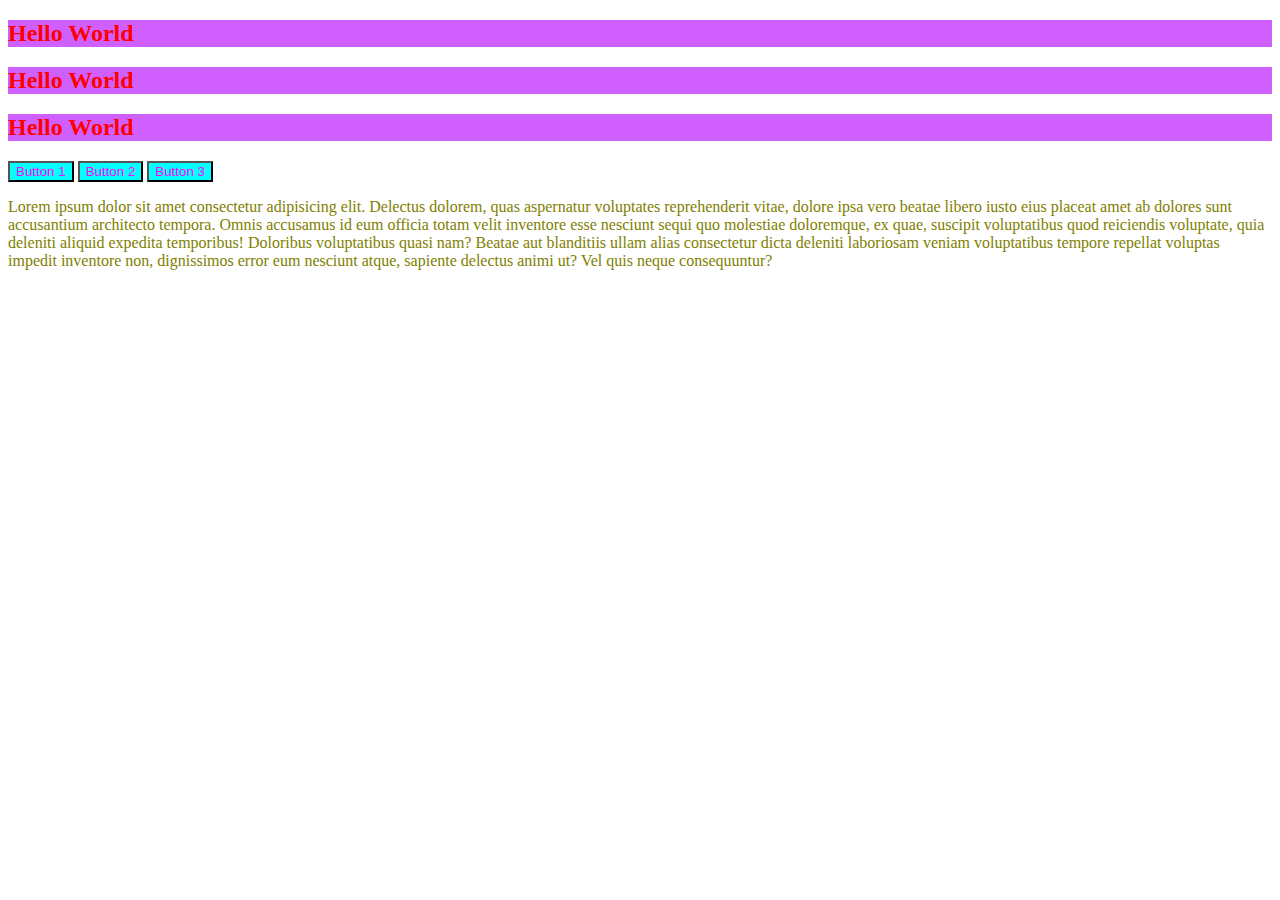
<file: index.html>
<!DOCTYPE html>
<html lang="en">
<head>
    <meta charset="UTF-8">
    <meta http-equiv="X-UA-Compatible" content="IE=edge">
    <meta name="viewport" content="width=device-width, initial-scale=1.0">
    <title>CSS Intro</title>
    <link rel="stylesheet" href="app.css">
</head>
<body>
    <h2>Hello World</h2>
    <h2>Hello World</h2>
    <h2>Hello World</h2>
    <button>Button 1</button>
    <button>Button 2</button>
    <button>Button 3</button>
    <p>
        Lorem ipsum dolor sit amet consectetur adipisicing elit. Delectus dolorem, quas aspernatur voluptates reprehenderit vitae, dolore ipsa vero beatae libero iusto eius placeat amet ab dolores sunt accusantium architecto tempora.
        Omnis accusamus id eum officia totam velit inventore esse nesciunt sequi quo molestiae doloremque, ex quae, suscipit voluptatibus quod reiciendis voluptate, quia deleniti aliquid expedita temporibus! Doloribus voluptatibus quasi nam?
        Beatae aut blanditiis ullam alias consectetur dicta deleniti laboriosam veniam voluptatibus tempore repellat voluptas impedit inventore non, dignissimos error eum nesciunt atque, sapiente delectus animi ut? Vel quis neque consequuntur?
    </p>
</body>
</html>
</file>
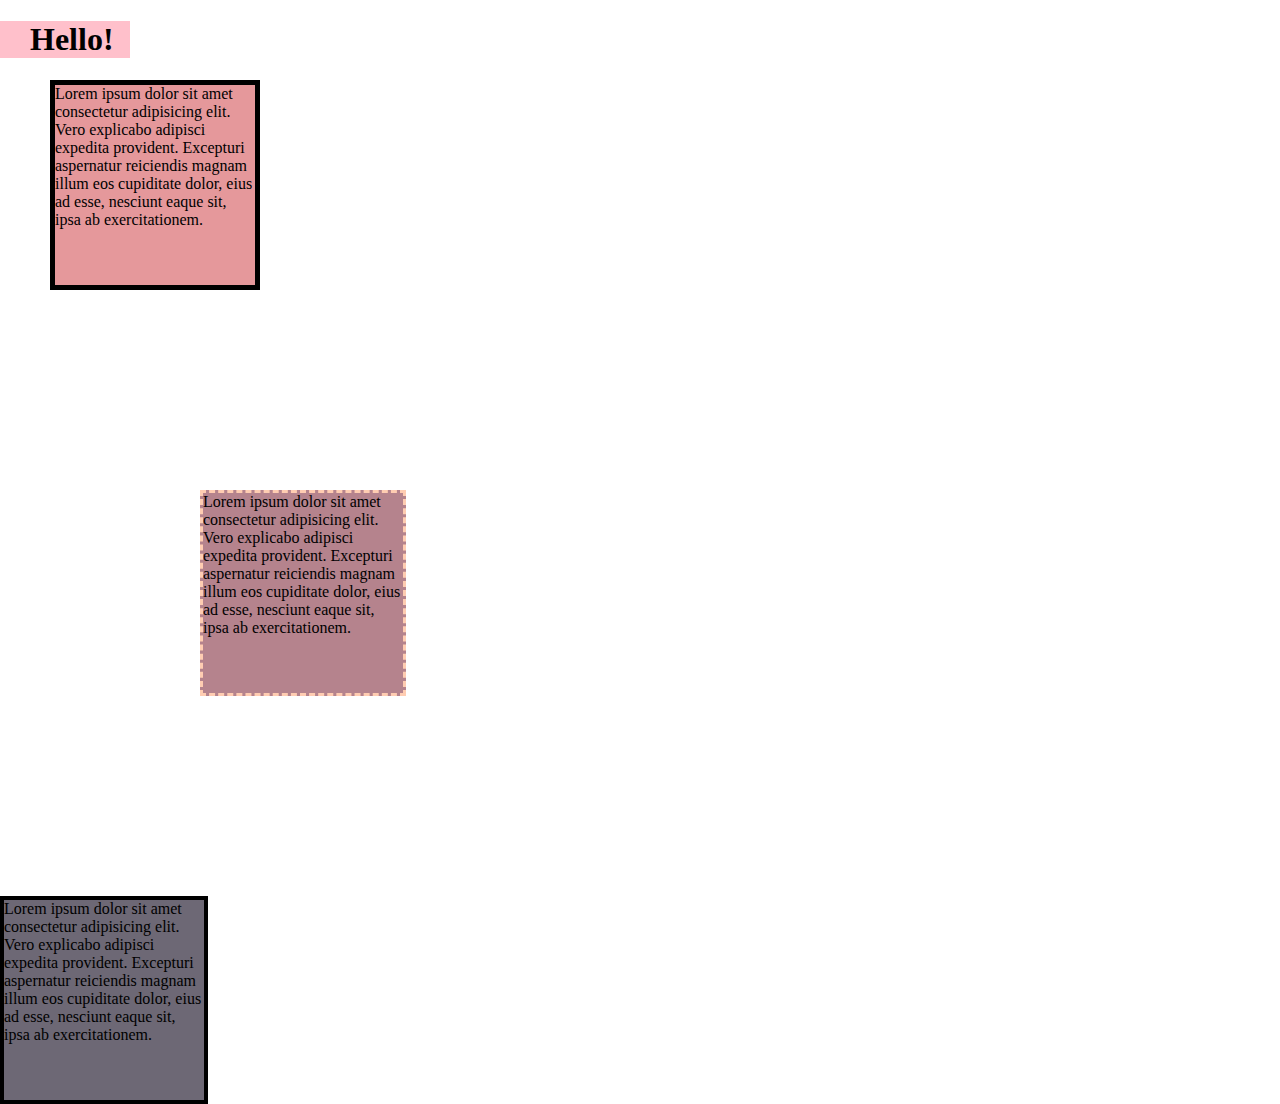
<file: boxModel.html>
<!DOCTYPE html>
<html lang="en">
<head>
    <meta charset="UTF-8">
    <meta http-equiv="X-UA-Compatible" content="IE=edge">
    <meta name="viewport" content="width=device-width, initial-scale=1.0">
    <title>Box Model</title>
    <link rel="stylesheet" href="boxModel.css   ">
</head>
<body>
    <h1>Hello!</h1>
    <div id="one">
        Lorem ipsum dolor sit amet consectetur adipisicing elit. Vero explicabo adipisci expedita provident. Excepturi aspernatur reiciendis magnam illum eos cupiditate dolor, eius ad esse, nesciunt eaque sit, ipsa ab exercitationem.
    </div>
    <div id="two">
        Lorem ipsum dolor sit amet consectetur adipisicing elit. Vero explicabo adipisci expedita provident. Excepturi aspernatur reiciendis magnam illum eos cupiditate dolor, eius ad esse, nesciunt eaque sit, ipsa ab exercitationem.
    </div>
    <div id="three">
        Lorem ipsum dolor sit amet consectetur adipisicing elit. Vero explicabo adipisci expedita provident. Excepturi aspernatur reiciendis magnam illum eos cupiditate dolor, eius ad esse, nesciunt eaque sit, ipsa ab exercitationem.
    </div>
</body>
</html>
</file>
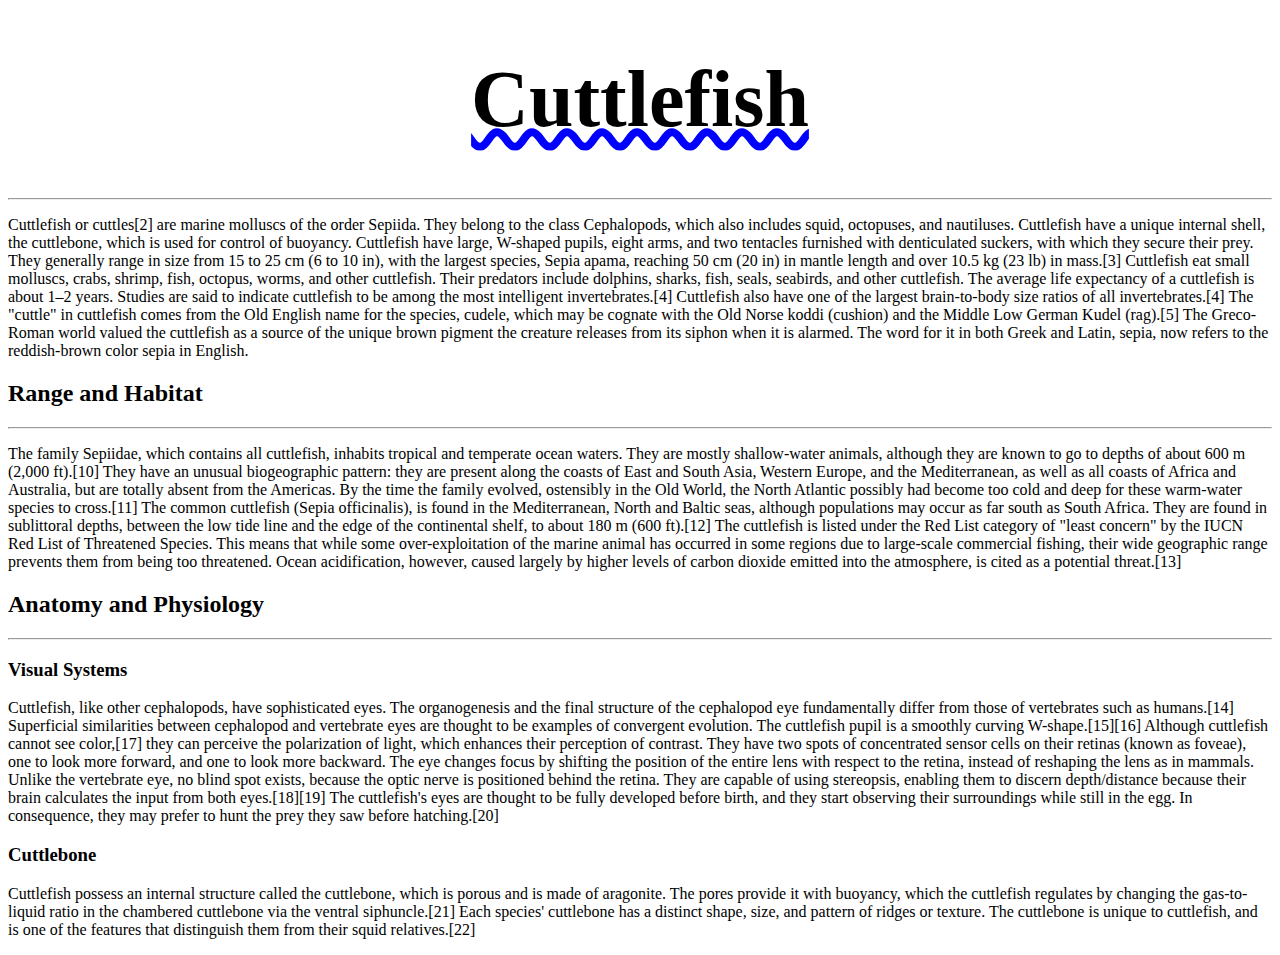
<file: csstextproperties.html>
<!DOCTYPE html>
<html lang="en">
<head>
    <meta charset="UTF-8">
    <meta http-equiv="X-UA-Compatible" content="IE=edge">
    <meta name="viewport" content="width=device-width, initial-scale=1.0">
    <title>CSS Text Properties</title>
    <link rel="stylesheet" href="csstextproperties.css">
</head>
<body>
    <h1>Cuttlefish</h1>
    <hr>
    <p>
        Cuttlefish or cuttles[2] are marine molluscs of the order Sepiida. They belong to the class Cephalopods, which also includes squid, octopuses, and nautiluses. Cuttlefish have a unique internal shell, the cuttlebone, which is used for control of buoyancy.
        Cuttlefish have large, W-shaped pupils, eight arms, and two tentacles furnished with denticulated suckers, with which they secure their prey. They generally range in size from 15 to 25 cm (6 to 10 in), with the largest species, Sepia apama, reaching 50 cm (20 in) in mantle length and over 10.5 kg (23 lb) in mass.[3]
        Cuttlefish eat small molluscs, crabs, shrimp, fish, octopus, worms, and other cuttlefish. Their predators include dolphins, sharks, fish, seals, seabirds, and other cuttlefish. The average life expectancy of a cuttlefish is about 1–2 years. Studies are said to indicate cuttlefish to be among the most intelligent invertebrates.[4] Cuttlefish also have one of the largest brain-to-body size ratios of all invertebrates.[4]
        The "cuttle" in cuttlefish comes from the Old English name for the species, cudele, which may be cognate with the Old Norse koddi (cushion) and the Middle Low German Kudel (rag).[5] The Greco-Roman world valued the cuttlefish as a source of the unique brown pigment the creature releases from its siphon when it is alarmed. The word for it in both Greek and Latin, sepia, now refers to the reddish-brown color sepia in English.
    </p>
    
    <h2>Range and Habitat</h2>
    <hr>
    <p>
        The family Sepiidae, which contains all cuttlefish, inhabits tropical and temperate ocean waters. They are mostly shallow-water animals, although they are known to go to depths of about 600 m (2,000 ft).[10] They have an unusual biogeographic pattern: they are present along the coasts of East and South Asia, Western Europe, and the Mediterranean, as well as all coasts of Africa and Australia, but are totally absent from the Americas. By the time the family evolved, ostensibly in the Old World, the North Atlantic possibly had become too cold and deep for these warm-water species to cross.[11] The common cuttlefish (Sepia officinalis), is found in the Mediterranean, North and Baltic seas, although populations may occur as far south as South Africa. They are found in sublittoral depths, between the low tide line and the edge of the continental shelf, to about 180 m (600 ft).[12] The cuttlefish is listed under the Red List category of "least concern" by the IUCN Red List of Threatened Species. This means that while some over-exploitation of the marine animal has occurred in some regions due to large-scale commercial fishing, their wide geographic range prevents them from being too threatened. Ocean acidification, however, caused largely by higher levels of carbon dioxide emitted into the atmosphere, is cited as a potential threat.[13]
    </p>
    

    <h2>Anatomy and Physiology</h2>
    <hr>
    <h3>Visual Systems</h3>
    <p>
        Cuttlefish, like other cephalopods, have sophisticated eyes. The organogenesis and the final structure of the cephalopod eye fundamentally differ from those of vertebrates such as humans.[14] Superficial similarities between cephalopod and vertebrate eyes are thought to be examples of convergent evolution. The cuttlefish pupil is a smoothly curving W-shape.[15][16] Although cuttlefish cannot see color,[17] they can perceive the polarization of light, which enhances their perception of contrast. They have two spots of concentrated sensor cells on their retinas (known as foveae), one to look more forward, and one to look more backward. The eye changes focus by shifting the position of the entire lens with respect to the retina, instead of reshaping the lens as in mammals. Unlike the vertebrate eye, no blind spot exists, because the optic nerve is positioned behind the retina. They are capable of using stereopsis, enabling them to discern depth/distance because their brain calculates the input from both eyes.[18][19]
        The cuttlefish's eyes are thought to be fully developed before birth, and they start observing their surroundings while still in the egg. In consequence, they may prefer to hunt the prey they saw before hatching.[20]
    </p>
    <h3>Cuttlebone</h3>
    <p>
        Cuttlefish possess an internal structure called the cuttlebone, which is porous and is made of aragonite. The pores provide it with buoyancy, which the cuttlefish regulates by changing the gas-to-liquid ratio in the chambered cuttlebone via the ventral siphuncle.[21] Each species' cuttlebone has a distinct shape, size, and pattern of ridges or texture. The cuttlebone is unique to cuttlefish, and is one of the features that distinguish them from their squid relatives.[22]
    </p>
</body>
</html>
</file>
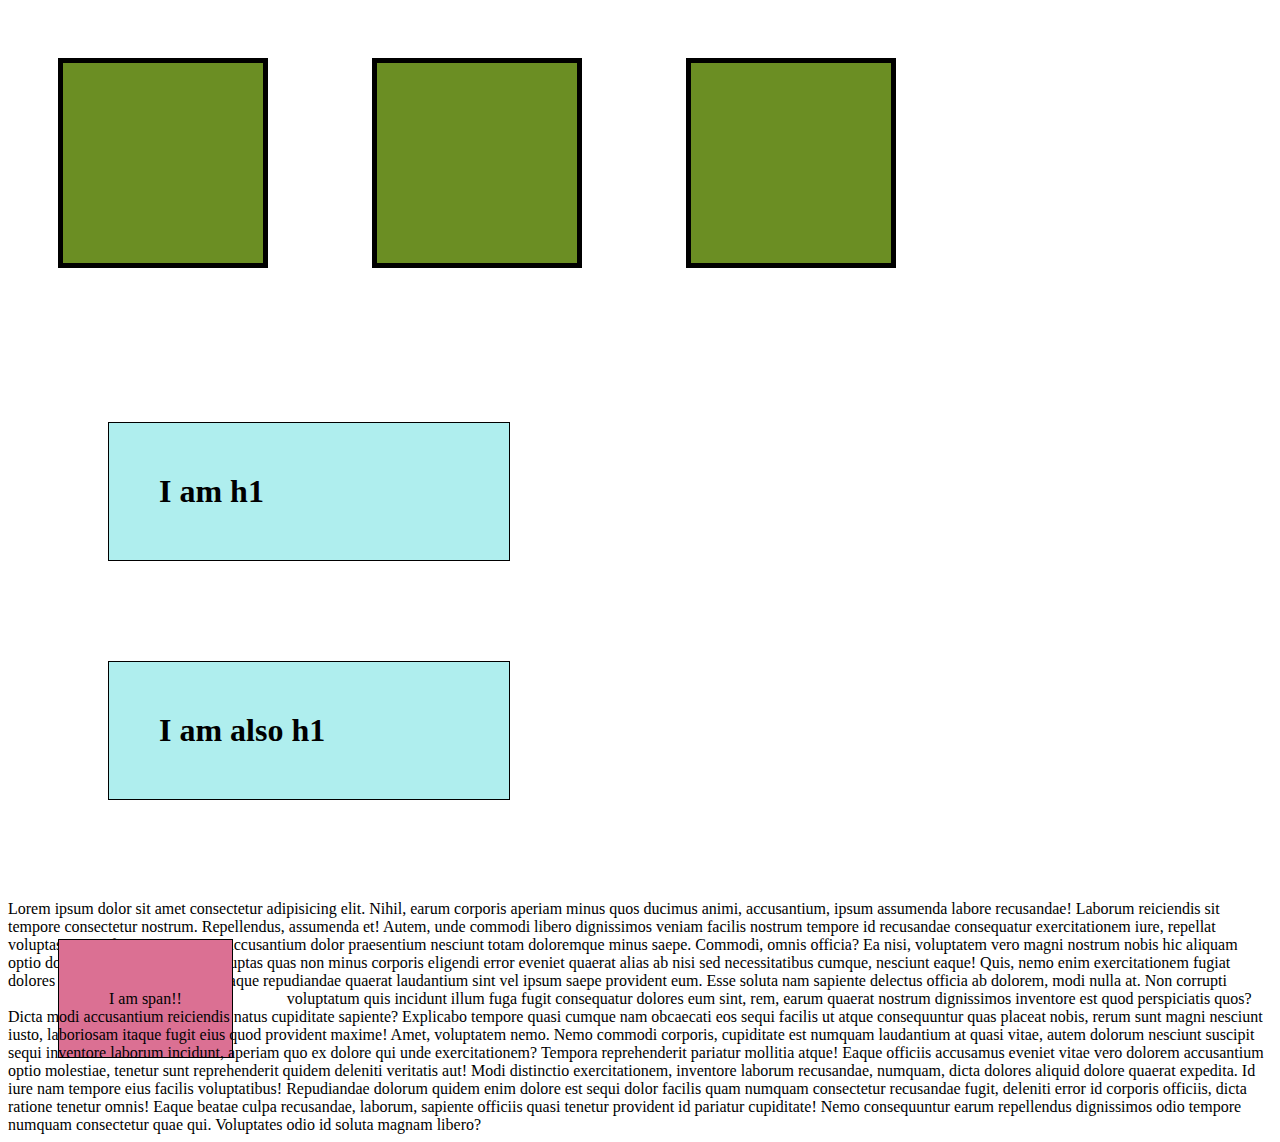
<file: displayProperty.html>
<!DOCTYPE html>
<html lang="en">
<head>
    <meta charset="UTF-8">
    <meta http-equiv="X-UA-Compatible" content="IE=edge">
    <meta name="viewport" content="width=device-width, initial-scale=1.0">
    <title>Display Property</title>
    <link rel="stylesheet" href="displayProperty.css">
</head>

<body>

    <div></div>
    <div></div>
    <div></div>

    <h1>I am h1</h1>
    <h1>I am also h1</h1>
    Lorem ipsum dolor sit amet consectetur adipisicing elit. Nihil, earum corporis aperiam minus quos ducimus animi, accusantium, ipsum assumenda labore recusandae! Laborum reiciendis sit tempore consectetur nostrum. Repellendus, assumenda et!
    Autem, unde commodi libero dignissimos veniam facilis nostrum tempore id recusandae consequatur exercitationem iure, repellat voluptas magni facere accusamus accusantium dolor praesentium nesciunt totam doloremque minus saepe. Commodi, omnis officia?
    Ea nisi, voluptatem vero magni nostrum nobis hic aliquam optio dolor minima numquam. Voluptas quas non minus corporis eligendi error eveniet quaerat alias ab nisi sed necessitatibus cumque, nesciunt eaque!
    Quis, nemo enim exercitationem fugiat dolores odio magnam cupiditate, eaque repudiandae quaerat laudantium sint vel ipsum saepe provident eum. Esse soluta nam sapiente delectus officia ab dolorem, modi nulla at.
    Non corrupti <span>I am span!!</span> voluptatum quis incidunt illum fuga fugit consequatur dolores eum sint, rem, earum quaerat nostrum dignissimos inventore est quod perspiciatis quos? Dicta modi accusantium reiciendis natus cupiditate sapiente?
    Explicabo tempore quasi cumque nam obcaecati eos sequi facilis ut atque consequuntur quas placeat nobis, rerum sunt magni nesciunt iusto, laboriosam itaque fugit eius quod provident maxime! Amet, voluptatem nemo.
    Nemo commodi corporis, cupiditate est numquam laudantium at quasi vitae, autem dolorum nesciunt suscipit sequi inventore laborum incidunt, aperiam quo ex dolore qui unde exercitationem? Tempora reprehenderit pariatur mollitia atque!
    Eaque officiis accusamus eveniet vitae vero dolorem accusantium optio molestiae, tenetur sunt reprehenderit quidem deleniti veritatis aut! Modi distinctio exercitationem, inventore laborum recusandae, numquam, dicta dolores aliquid dolore quaerat expedita.
    Id iure nam tempore eius facilis voluptatibus! Repudiandae dolorum quidem enim dolore est sequi dolor facilis quam numquam consectetur recusandae fugit, deleniti error id corporis officiis, dicta ratione tenetur omnis!
    Eaque beatae culpa recusandae, laborum, sapiente officiis quasi tenetur provident id pariatur cupiditate! Nemo consequuntur earum repellendus dignissimos odio tempore numquam consectetur quae qui. Voluptates odio id soluta magnam libero?
</body>

</html>
</file>
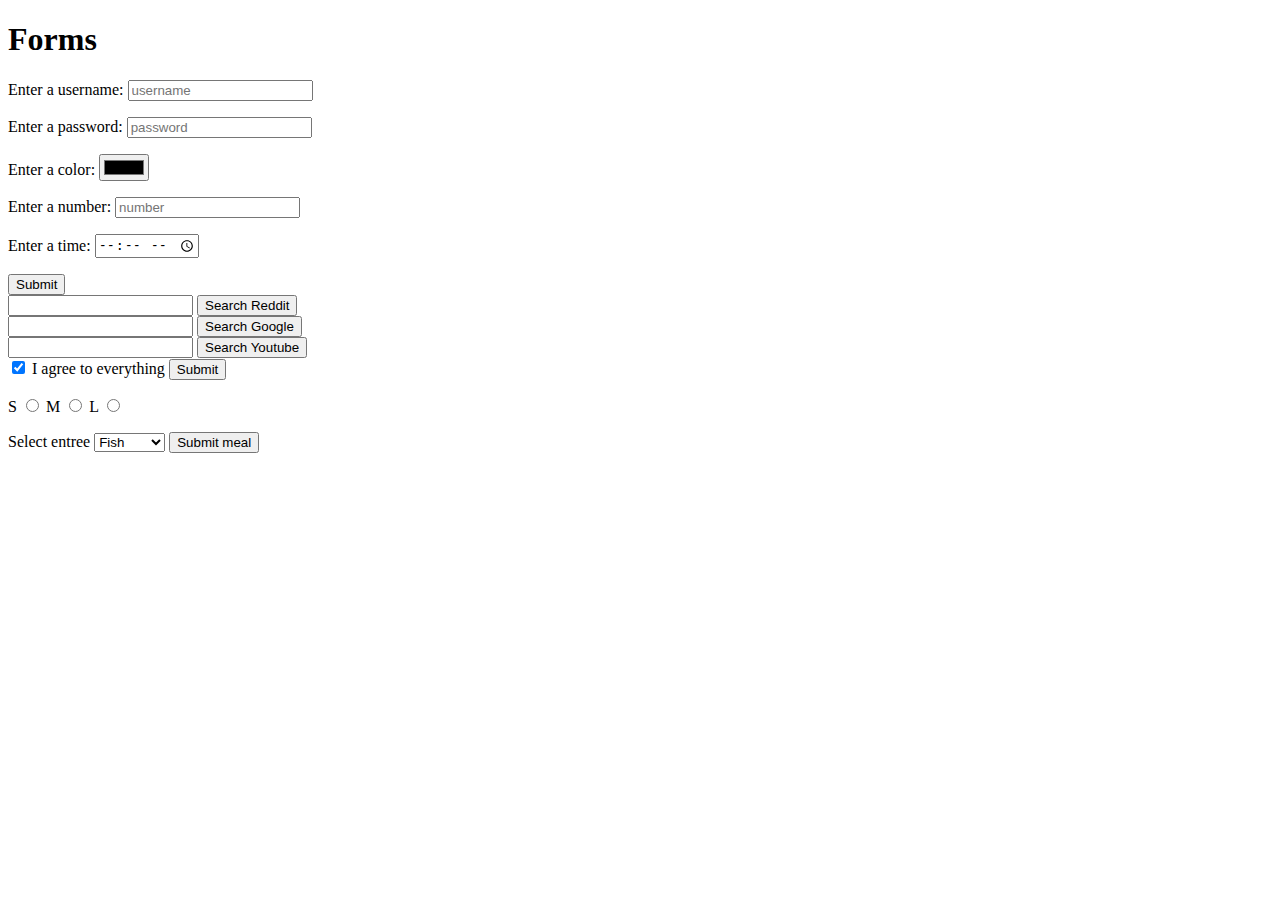
<file: Forms.html>
<!DOCTYPE html>

<head>

</head>

<body>
    <h1>Forms</h1>

    <form action="">
        <p>
            <label for="username">Enter a username:</label>
            <input id="username" type="text" placeholder="username" name="username">
        </p>
        <p>
            <label for="password">Enter a password:</label>
            <input id="password" type="text" placeholder="password">
        </p>
        <p>    
            <label for="color">Enter a color:</label>
            <input id="color" type="color">
        </p>
        <p>
            <label for="number">Enter a number:</label>
            <input id="number" type="number" placeholder="number">
        </p>
        <p>
            <label for="time">Enter a time:</label>
            <input id="time" type="time">
        </p>
        <button>Submit</button>
    </form>

    <form action="https://www.reddit.com/search">
        <input type="text" name="q">
        <button>Search Reddit</button>
    </form>

    <form action="https://www.google.com/search">
        <input type="text" name="q">
        <button>Search Google</button>
    </form>

    <form action="https://www.youtube.com/results">
        <input type="text" name="search_query">
        <button>Search Youtube</button>
    </form>
    <form action="/birds">
        <input type="checkbox" name="agree_tos id="agree" checked>
        <label for="agree">I agree to everything</label>
        <button>Submit</button>
        <p>
            <label for="S">S</label>
            <input type="radio" name="size" id="S" value="S">
            <label for="M">M</label>
            <input type="radio" name="size" id="M" value="M">
            <label for="L">L</label>
            <input type="radio" name="size" id="L" value="L">
        </p>
        <p>
            <label for="meal">Select entree</label>
            <select name="meal" id="meal">
                <option value="fish">Fish</option>
                <option value="chicken">Chicken</option>
                <option value="beef">Beef</option>
            </select>
            <button>Submit meal</button>
        </p>
    </form>
</body>
</file>
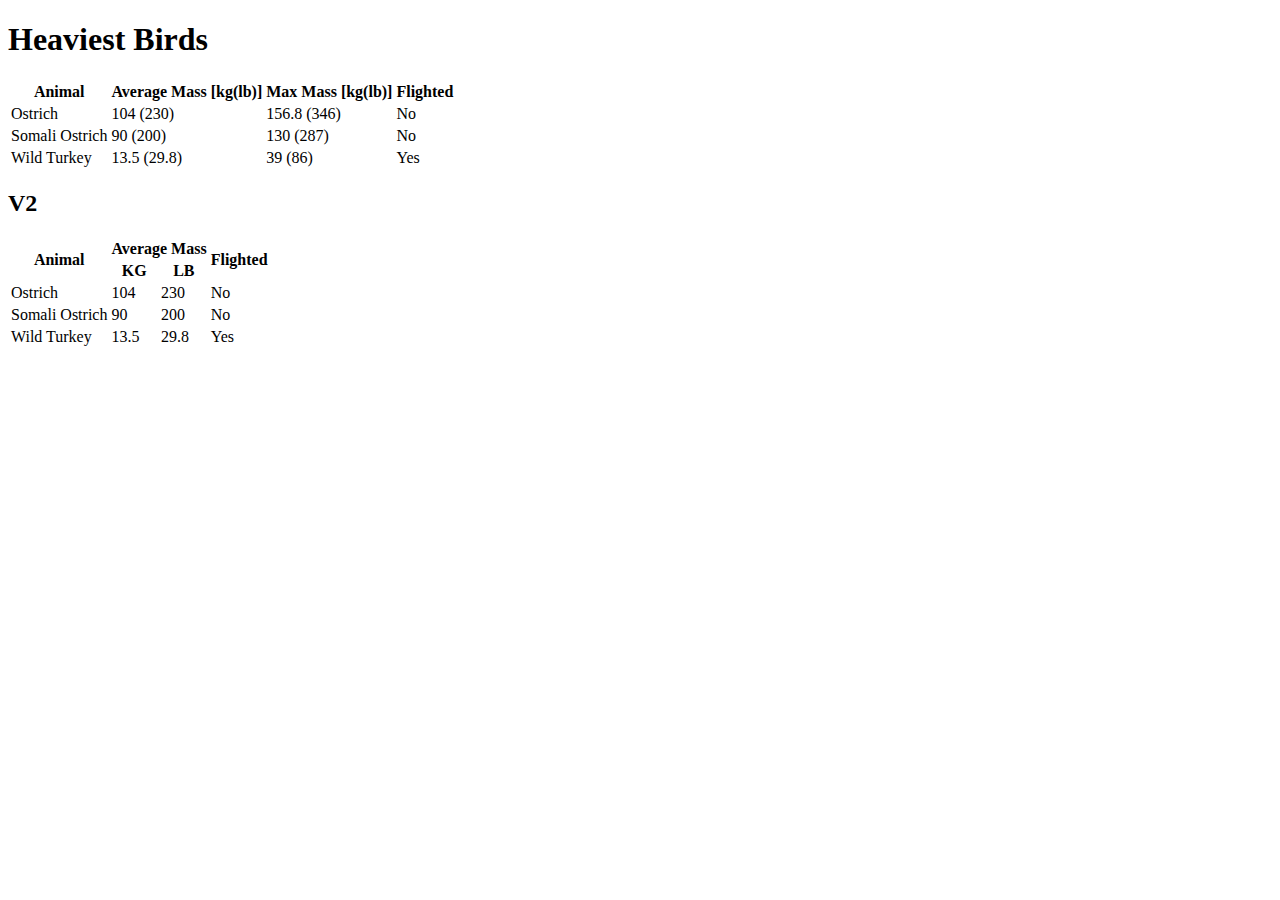
<file: Heaviest_birds.html>
<!DOCTYPE html>
<html lang="en">
<head>
    <meta charset="UTF-8">
    <meta name="viewport" content="width=device-width, initial-scale=1.0">
    <title>Heaviest Birds Table</title>
</head>
<body>
    <h1>Heaviest Birds</h1>
    <table>
        <thead>
            <tr>
                <th>Animal</th>
                <th>Average Mass [kg(lb)]</th>
                <th>Max Mass [kg(lb)]</th>
                <th>Flighted</th>
        </thead>
        <tbody>
            </tr>
            <tr>
                <td>Ostrich</td>
                <td>104 (230)</td>
                <td>156.8 (346)</td>
                <td>No</td>
            </tr>
            <tr>
                <td>Somali Ostrich</td>
                <td>90 (200)</td>
                <td>130 (287)</td>
                <td>No</td>
            </tr>
            <tr>
                <td>Wild Turkey</td>
                <td>13.5 (29.8)</td>
                <td>39 (86)</td>
                <td>Yes</td>
            </tr>
        </tbody>
    </table>

    <h2>V2</h2>

    <table>
        <thead>
            <tr>
                <th rowspan="2">Animal</th>
                <th colspan="2">Average Mass</th>
                <th rowspan="2">Flighted</th>
            </tr>
            <tr>
                <th>KG</th>
                <th>LB</th>
            </tr>
        </thead>
        <tbody>
            <tr>
                <td>Ostrich</td>
                <td>104</td>
                <td>230</td>
                <td>No</td>
            </tr>
            <tr>
                <td>Somali Ostrich</td>
                <td>90</td>
                <td>200</td>
                <td>No</td>
            </tr>
            <tr>
                <td>Wild Turkey</td>
                <td>13.5</td>
                <td>29.8</td>
                <td>Yes</td>
            </tr>
        </tbody>
    </table>
</body>

</html>
</file>
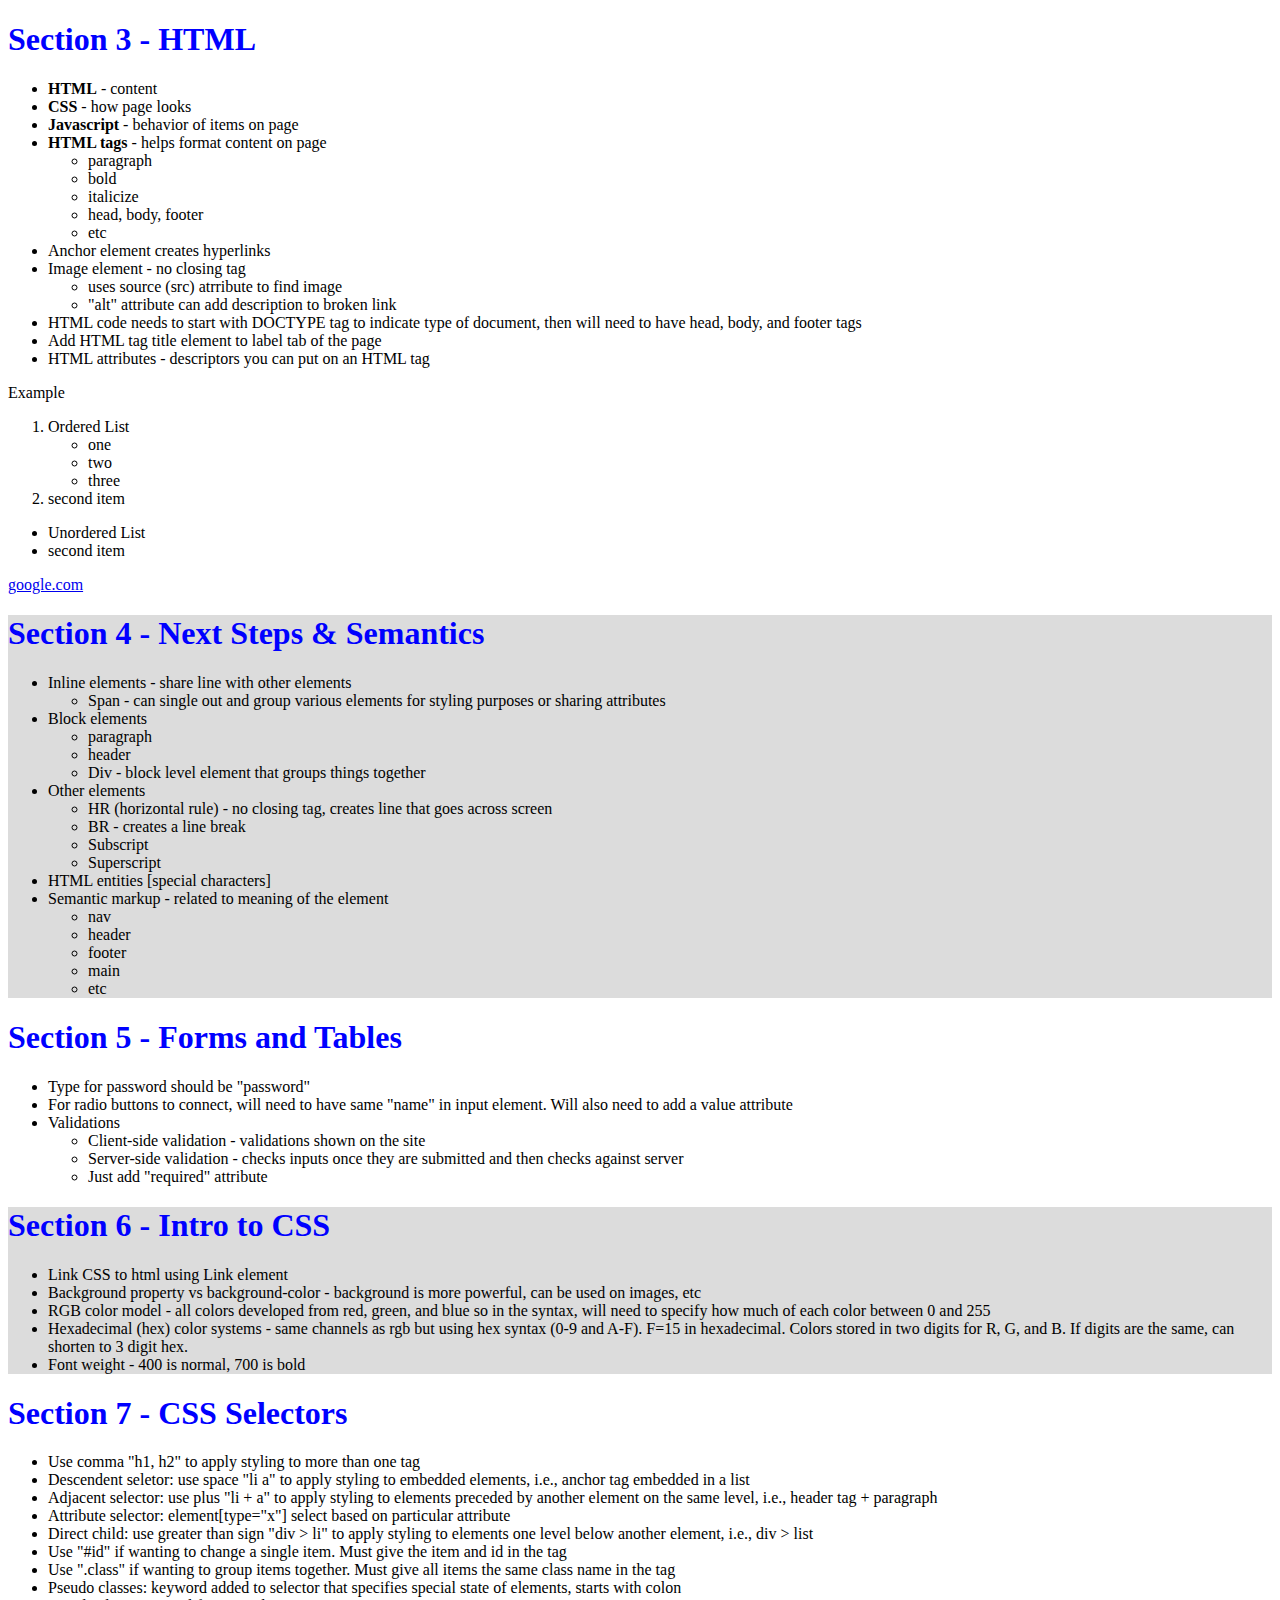
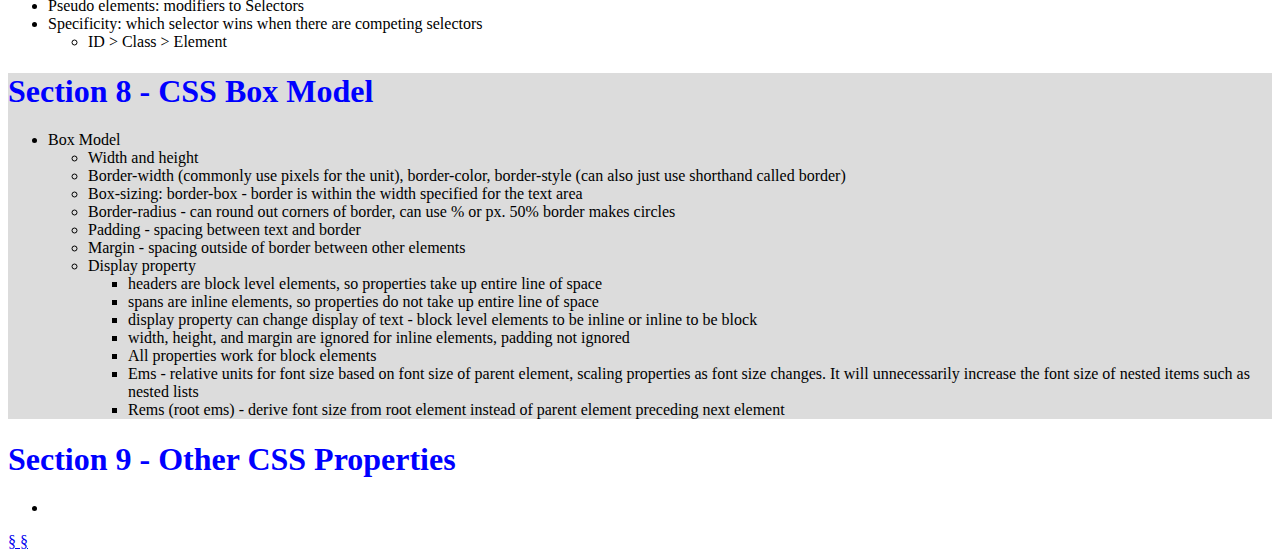
<file: Notes.html>
<!DOCTYPE html>
<html>
    <head>
        <title>Notes</title>
        <link rel="stylesheet" href="notes.css">
    </head>
    <body>
        <div>
            <h1><b>Section 3 - HTML</b></h1>
            <ul>
                <li><b>HTML</b> - content</li>
                <li><b>CSS</b> - how page looks</li>
                <li><b>Javascript</b> - behavior of items on page</li>
                <li><b>HTML tags</b> - helps format content on page</li>
                    <ul>
                        <li>paragraph</li>
                        <li>bold</li>
                        <li>italicize</li>
                        <li>head, body, footer</li>
                        <li>etc</li>
                    </ul>
                <li>Anchor element creates hyperlinks</li>
                <li>Image element - no closing tag
                    <ul>
                        <li>uses source (src) atrribute to find image</li>
                        <li>"alt" attribute can add description to broken link</li>
                    </ul>
                </li>
                <li>HTML code needs to start with DOCTYPE tag to indicate type of document, then will need to have head, body, and footer tags</li>
                <li>Add HTML tag title element to label tab of the page</li>
                <li>HTML attributes - descriptors you can put on an HTML tag</li>
            </ul>  
            Example

            <ol>
                <li>Ordered List</li>
                    <ul>
                        <li>one</li>
                        <li>two</li>
                        <li>three</li>
                    </ul>
                <li>second item</li>
            </ol>

            <ul>
                <li>Unordered List</li>
                <li>second item</li>
            </ul>

            <a href="http://www.google.com">google.com</a>
        </div>
        
        <div>
            <h1>Section 4 - Next Steps & Semantics</h1>
                <ul>
                    <li>Inline elements - share line with other elements
                        <ul>
                            <li>Span - can single out and group various elements for styling purposes or sharing attributes</li>
                        </ul>
                    </li>
                    <li>Block elements
                        <ul>
                            <li>paragraph</li>
                            <li>header</li>
                            <li>Div - block level element that groups things together</li> 
                        </ul>
                    </li>
                    <li>Other elements
                        <ul>
                           <li>HR (horizontal rule) - no closing tag, creates line that goes across screen</li> 
                           <li>BR - creates a line break</li> 
                           <li>Subscript</li> 
                           <li>Superscript</li> 
                        </ul>
                    </li>
                    <li>HTML entities [special characters]</li> 
                    <li>Semantic markup - related to meaning of the element
                        <ul>
                            <li>nav</li>
                            <li>header</li>
                            <li>footer</li>
                            <li>main</li>
                            <li>etc</li>
                        </ul>
                    </li>     
                    </li>
                </ul>
        </div>
        
        <div>
            <h1>Section 5 - Forms and Tables</h1>
                <ul>
                    <li>Type for password should be "password"</li>
                    <li>For radio buttons to connect, will need to have same "name" in input element. Will also need to add a value attribute</li>
                    <li>Validations</li>
                        <ul>
                            <li>Client-side validation - validations shown on the site</li>
                            <li>Server-side validation - checks inputs once they are submitted and then checks against server</li>
                            <li>Just add "required" attribute</li>
                        </ul>
                </ul>
        </div> 
        
        <div>
            <h1>Section 6 - Intro to CSS</h1>
            <ul>
                <li>Link CSS to html using Link element</li>
                <li>Background property vs background-color - background is more powerful, can be used on images, etc</li>
                <li>RGB color model - all colors developed from red, green, and blue so in the syntax, will need to specify how much of each color between 0 and 255</li>
                <li>Hexadecimal (hex) color systems - same channels as rgb but using hex syntax (0-9 and A-F). F=15 in hexadecimal. Colors stored in two digits for R, G, and B. If digits are the same, can shorten to 3 digit hex.</li>
                <li>Font weight - 400 is normal, 700 is bold</li>
            </ul>
        </div>
        
        <div>
            <h1>Section 7 - CSS Selectors</h1>
            <ul>
                <li>Use comma "h1, h2" to apply styling to more than one tag</li>
                <li>Descendent seletor: use space "li a" to apply styling to embedded elements, i.e., anchor tag embedded in a list</li>
                <li>Adjacent selector: use plus "li + a" to apply styling to elements preceded by another element on the same level, i.e., header tag + paragraph</li>
                <li>Attribute selector: element[type="x"] select based on particular attribute</li>
                <li>Direct child: use greater than sign "div > li" to apply styling to elements one level below another element, i.e., div > list</li>
                <li>Use "#id" if wanting to change a single item. Must give the item and id in the tag</li>
                <li>Use ".class" if wanting to group items together. Must give all items the same class name in the tag</li>
                <li>Pseudo classes: keyword added to selector that specifies special state of elements, starts with colon</li>
                <li>Pseudo elements: modifiers to Selectors</li>
                <li>Specificity: which selector wins when there are competing selectors</li>
                    <ul>
                        <li>ID > Class > Element</li>
                    </ul>

            </ul>
        </div>
        
        <div>
            <h1>Section 8 - CSS Box Model</h1>
            <ul>
                <li>Box Model</li>
                    <ul>
                        <li>Width and height</li>
                        <li>Border-width (commonly use pixels for the unit), border-color, border-style 
                            (can also just use  shorthand called border)</li>
                        <li>Box-sizing: border-box - border is within the width specified for the text area</li>
                        <li>Border-radius - can round out corners of border, can use % or px. 50% border makes circles</li>
                        <li>Padding - spacing between text and border</li>
                        <li>Margin - spacing outside of border between other elements</li>
                        <li>Display property</li>
                            <ul>
                                <li>headers are block level elements, so properties take up entire line of space</li>
                                <li>spans are inline elements, so properties do not take up entire line of space</li>
                                <li>display property can change display of text - block level elements to be inline or inline to be block</li>
                                <li>width, height, and margin are ignored for inline elements, padding not ignored</li>
                                <li>All properties work for block elements</li>
                                <li>Ems - relative units for font size based on font size of parent element, scaling properties as font size changes. It will unnecessarily increase the font size of nested items such as nested lists</li>
                                <li>Rems (root ems) - derive font size from root element instead of parent element preceding next element</li>
                            </ul>
                    </ul>
            </ul>
        </div>
        <div>
            <h1>Section 9 - Other CSS Properties</h1>
            <ul>
                <li></li>
            </ul>
        </div>

    </body>
    <footer>
        <a href="stinky.html">§&nbsp;§</a>
    </footer>
</html>
</file>
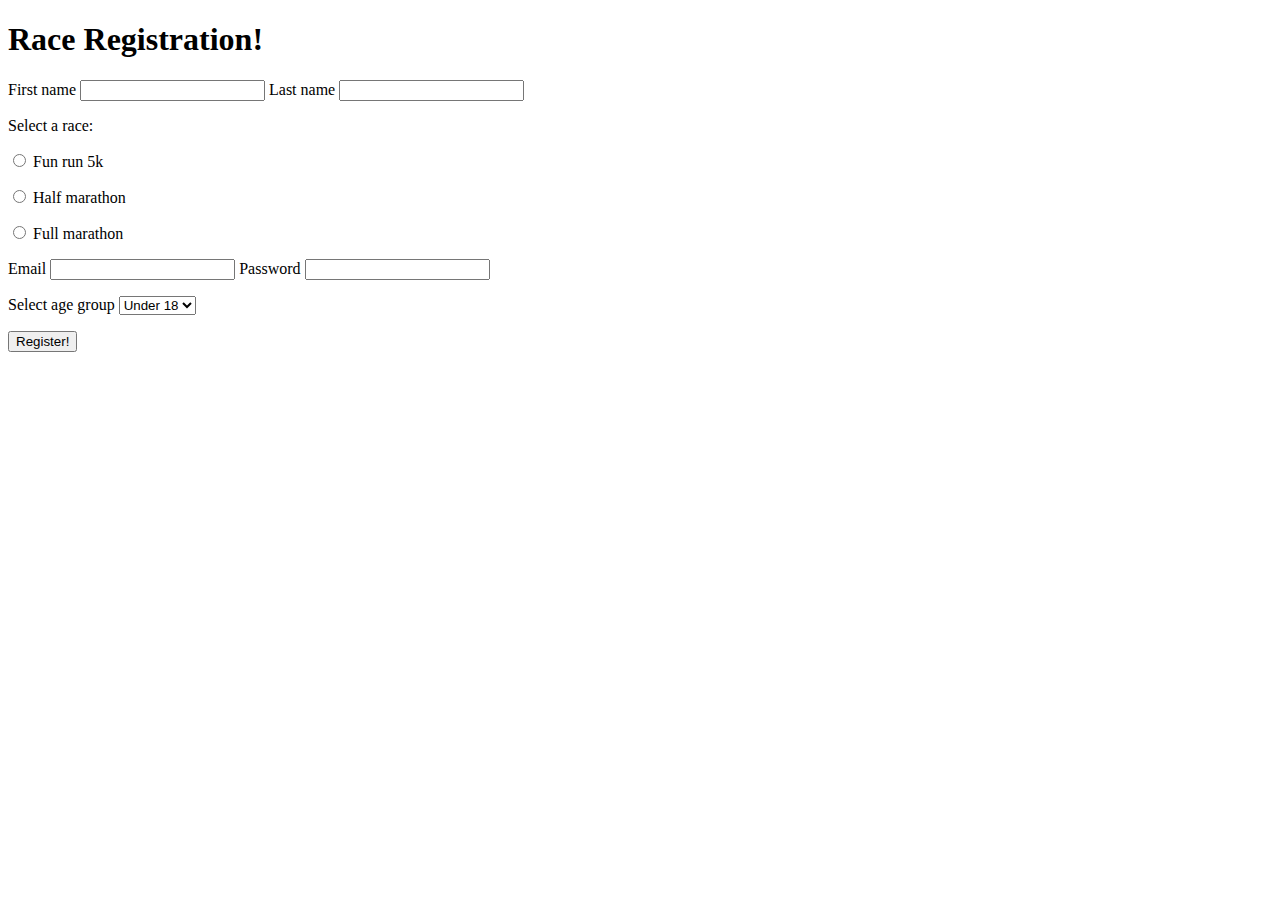
<file: Race.html>
<!DOCTYPE html>
<head>
    <title>Race Registration</title>
    <h1>Race Registration!</h1>
</head>
<body>
    <form action="">
    <label for="firstname">First name</label>
    <input type="text" id=firstname name=firstname>

    <label for="lastname">Last name</label>
    <input type="text" id=lastname name=lastname>
  
    <p>
        Select a race:
    </p>
    <p>
        <input type="radio" id=funrun name=race value="funrun">
        <label for="funrun">Fun run 5k</label>
    </p>

    <p>
        <input type="radio" id=half name=race value="half">
        <label for="half">Half marathon</label>
    </p>
    
    <p>
        <input type="radio" id=full name=race value="full">
        <label for="full">Full marathon</label>
 
    </p>
    
    <p>
        <label for="email">Email</label>
        <input type="text" id=email name=email>
        
        <label for="password">Password</label>
        <input type="password" id=password name=password>
    </p>
    
    <p>
        <label for="agegroup">Select age group</label>
        <select name="agegroup" id="agegroup">
            <option value="Under 18">Under 18</option>
            <option value="18-24">18-24</option>
            <option value="Over 24">Over 24</option>
        </select>    
    </p>
    <p>
        <button>Register!</button>
    </p>


    </form>

</body>
</file>
<file: app.css>
h2{
    color:red; background-color: #c5fe;
}

button{
    color: magenta; background-color: cyan;
}

p{
    color: olive;
}
</file>
<file: boxModel.css>
body{
    margin: 0;
}

div {
    width: 200px;
    height: 200px;
    background-color: #e5989b;     
}

h1{
    background-color: pink;
    width: 100px;
    padding-left: 30px;
}

#one{
    background-color: #e5989b;
    border-width: 5px;
    border-color: black;
    border-style: solid;
    /* box-sizing: border-box; */
    margin-left: 50px;
    margin-bottom: 100px;
}

#two{
    background-color: #b5838d;
    border-color: #ffcdb2;
    border-width: 3px;
    border-style: dashed;
    margin: 200px;
}

#three{
    background-color: #6d6875;
    border: 4px solid black;
}
</file>
<file: csstextproperties.css>
h1{
    text-align: center;
    text-weight: 400;
    text-decoration: blue underline wavy;
    font-size: 80px;
    font-family: fantasy;
}
</file>
<file: displayProperty.css>
span{
    background-color: palevioletred;
    border: 1px solid black;
    width: 500px; 
    padding: 50px;
    margin: 50px;
}

h1{
    background-color: paleturquoise;
    border: 1px solid black;
    width: 300px;
    padding: 50px;
    margin: 100px;

}

div{
    width: 200px;
    height: 200px;
    background-color: olivedrab;
    border: 5px solid black;
    display: inline-block;
    margin: 50px;
}
</file>
<file: notes.css>
h1{
    color:blue;
}

div:nth-of-type(2n){
    background-color:gainsboro;
}
</file>
